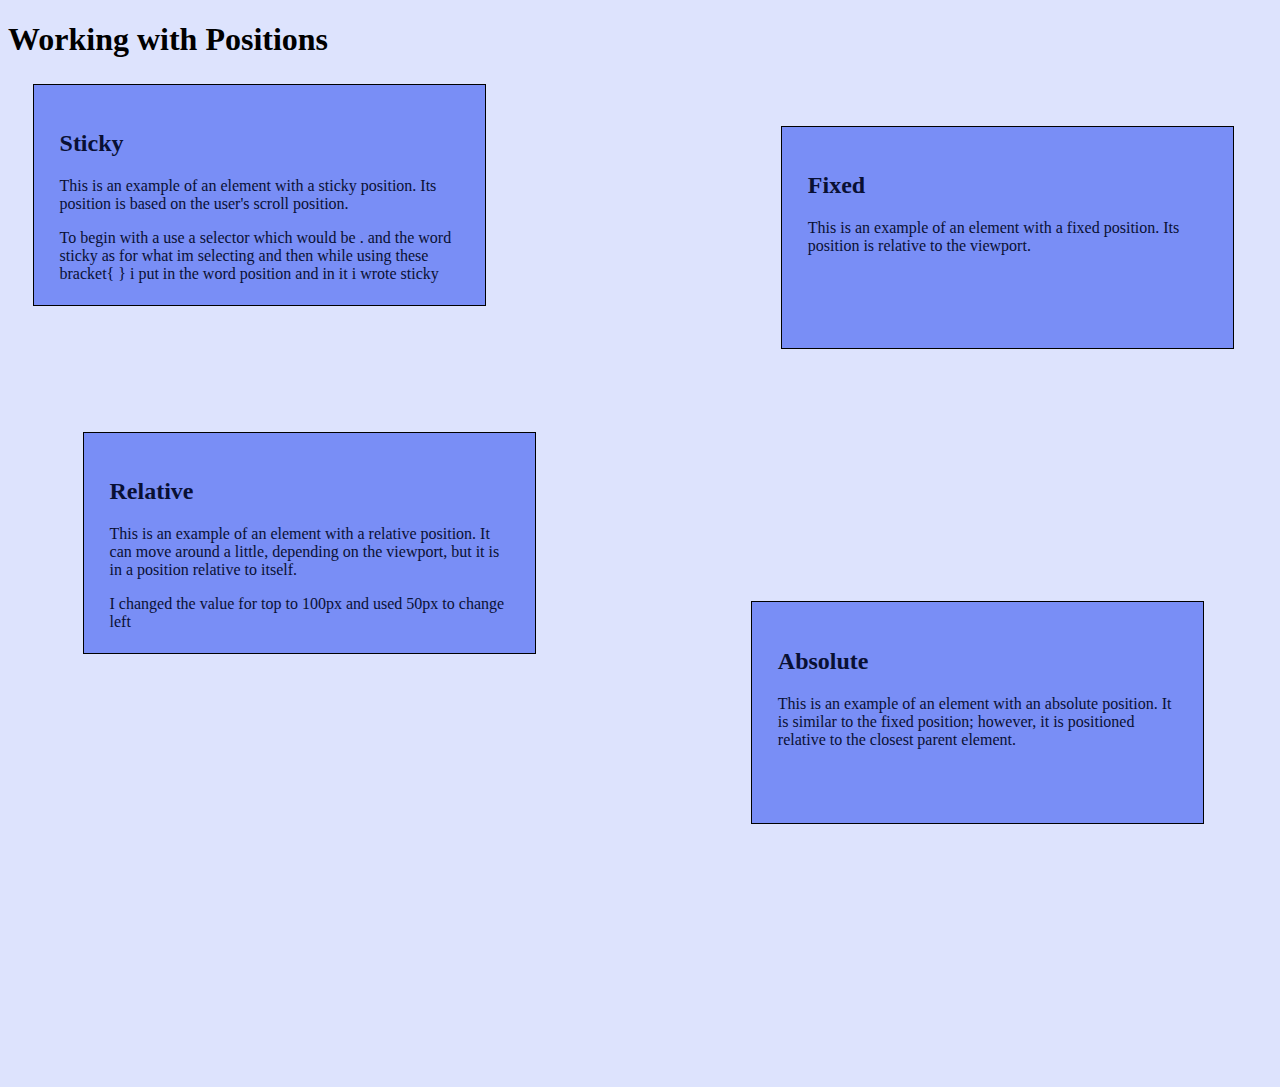
<file: extend/index.html>
<!DOCTYPE html>
<!-- 
Student's Name;kevin bolanos
Current Date ; 04/07/24
-->
<html lang="en">
<head>
	<title>Position</title>
	<meta charset="utf-8">
	<meta name="viewport" content="width=device-width, initial-scale=1"> 
	<link rel="stylesheet" href="css/extend05.css">
</head>
<body>

	<div id="container">
    
        <!-- Use the header area for the website name or logo -->
        <header>
            <h1>Working with Positions</h1>
        </header>

        <!-- Use the main area to add the main content of the webpage -->
        <main>
            
            <div class="box sticky">
                
                <h2>Sticky</h2>
                <p>This is an example of an element with a sticky position. Its position is based on the user's scroll position.</p>
                <!-- Use the empty paragraph element below to briefly explain how to use the sticky position. -->
                <p>To begin with a use a selector which would be . and the word sticky as for what im selecting and then while using these bracket{ } i put in the word position and in it i wrote sticky</p>
                
            </div>
            
            <div class="box relative">
                
                <h2>Relative</h2>
                <p>This is an example of an element with a relative position. It can move around a little, depending on the viewport, but it is in a position relative to itself.</p>
                <!-- Use the empty paragraph element below to identify the values you used for the top and left properties and how it affected the relative box. -->
                <p>I changed the value for top to 100px and used 50px to change left</p>
                
            </div>
            
            <div class="box fixed">
            
                <h2>Fixed</h2>
                <p>This is an example of an element with a fixed position. Its position is relative to the viewport.</p>
                <!-- Use the empty paragraph element below to identify the values you used for the top and right properties and how it affected the fixed box. -->
                <p></p>
                
            </div>
            
            <div class="box absolute">
                
                <h2>Absolute</h2>
                <p>This is an example of an element with an absolute position. It is similar to the fixed position; however, it is positioned relative to the closest parent element.</p>
                <!-- Use the empty paragraph element below to identify the values you used for the bottom and right properties and how it affected the absolute box. -->
                <p></p>
                
            </div>
            
        </main>

	</div>
	
</body>
</html>
</file>
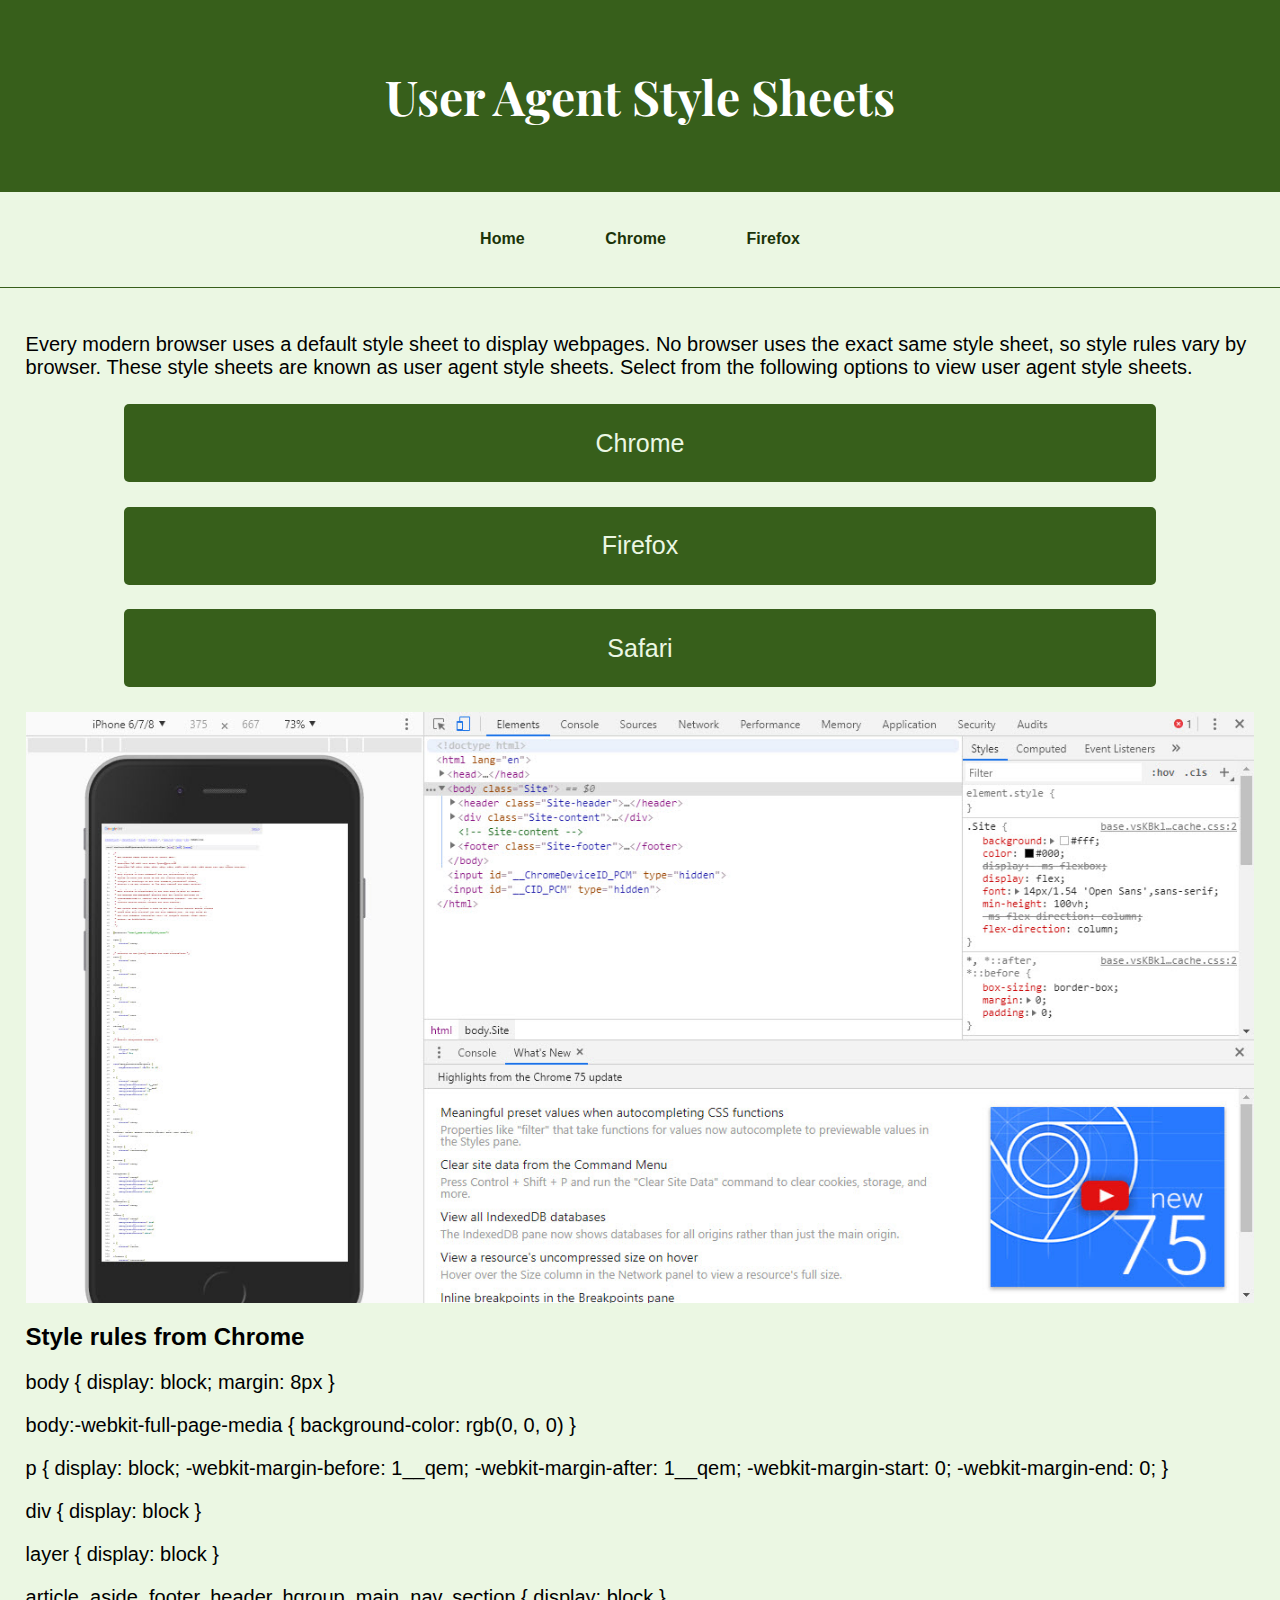
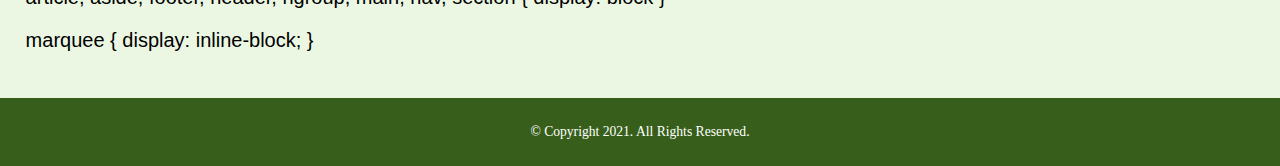
<file: analyze/analyze05.html>
<!DOCTYPE html>
<!-- 
	Student Name
	File Name: 
	Current Date: 
 -->
<html lang="en">
<head>
	<title>Style Sheets</title>
	<meta charset="utf-8" content="width=device-width, initial-scale=1.0">
    <link rel="stylesheet" href="css/styles.css">
    <meta name="viewport" content="width=device-width, initial-scale=1.0">
    <link href="https://fonts.googleapis.com/css2?family=Playfair+Display&display=swap" rel="stylesheet">

</head>
<body>

	<header>
		<h1>User Agent Style Sheets</h1>
	</header>
	
	<nav>
		<ul>
            <li><a href="#">Home</a></li> 
		    <li><a href="#">Chrome</a></li>
            <li><a href="#">Firefox</a></li>
        </ul>
	</nav>
	
	<!-- Use the main element to add main content to the webpage -->
	<main>
        
        <div id="btn">


            <p>Every modern browser uses a default style sheet to display webpages. No browser uses the exact same style sheet, so style rules vary by browser. These style sheets are known as user agent style sheets. Select from the following options to view user agent style sheets.</p>

            <p class="btn"><a href="https://chromium.googlesource.com/chromium/blink/+/master/Source/core/css/html.css" target="_blank">Chrome</a></p>
            
            <p class="btn"><a href="https://dxr.mozilla.org/mozilla-central/source/layout/style/res/html.css" target="_blank">Firefox</a></p>
            
            <p class="btn"><a href="https://trac.webkit.org/browser/trunk/Source/WebCore/css/html.css" target="_blank">Safari</a></p>
            
            <img src="images/devtools.jpg"    class="corner"  alt="Google Chrome DevTools">
    

        </div>
        
        <div id="tablet-desktop">
            <h2>Style rules from Chrome</h2>
            <p>
            body {
                display: block;
                margin: 8px
            }
            </p> 

            <p>
            body:-webkit-full-page-media {
                background-color: rgb(0, 0, 0)
            }</p>
            
            <p>p {
                display: block;
                -webkit-margin-before: 1__qem;
                -webkit-margin-after: 1__qem;
                -webkit-margin-start: 0;
                -webkit-margin-end: 0;
            }</p>
                
            <p>div {
                display: block
            }</p>
                
            <p>layer {
                display: block
            }</p>

            <p>article, aside, footer, header, hgroup, main, nav, section {
                display: block
            }</p>
            
                <p>marquee {
                display: inline-block;
            }</p>
            
        </div>
	
	</main>
	
	<footer>
		<p>&copy; Copyright 2021. All Rights Reserved.</p>
	</footer>
	
</body>
</html>
</file>
<file: extend/css/extend05.css>
/* 
Style sheet created by: kevin bolanos
Today's Date: 04/05/24
*/
body {
    background-color: #dde3fd;
}

#container {
    padding-bottom: 500px;
}

.box {
    border: 1px solid #000;
    margin: 2%;
    padding: 2%;
    background-color: #798ef6;
    color: #091034;
    width: 400px;
    height: 170px;
}

/* sticky */
.sticky{
    position: sticky;
    position: -webkit-sticky
    top: 50;
}

/* relative */

.relative{
    position: relative;
    top: 100px;
    left: 50px;
}

/* fixed */
.fixed{
    position: fixed;
    top: 100px;
    right: 20px;
}

/* absolute */
.absolute{
    position: absolute;
    bottom: 50px;
    right:  50px;
}
</file>
<file: analyze/css/styles.css>
/*
    Student Name
	File Name: 
	Current Date: 
*/

/* CSS reset */
body, header, nav, main, footer, img, h1, h3, ul {
    margin: 0;
    padding: 0;
    border: 0;
}

/* Style rule for body and images */
body {
    background-color: #375f1b;
}

img {
    max-width: 100%;
    display: block;
}

/* style rule for viewpoint/*




/* Style rules for header content */
header h1 {
    text-align: center;
    color: #fff;
    font-family: 'Playfair Display', serif;
    padding: 5%;
    font-size: 3em;
}
/* style rule that hides the table-desktop class*/

    .tablet-desktop{
    display: none;
    }


/* Style rules for navigation area */
nav {
    background-color: #ebf7e3;
    border-bottom: 1px solid #375f1b;
}

nav ul {
    text-align: center;
    list-style-type: none;
    
}

nav li {
    font-size: 1em;
    font-family: Geneva, Arial, sans-serif;
    font-weight: bold;
    padding: 3%;
    display: inline-block;
}

nav li a {
    display: block;
    color: #1b3409;
    text-decoration: none;
}

/* Style rules for main content */
main {
    padding: 2%;
    background-color: #ebf7e3;
    font-family: 'PT Sans', sans-serif;
}

main p {
    font-size: 1.25em;
}

/* style rule for btn */

.btn {
    background-color: #375f1b;   
    padding: 2%;                  
    margin: 2% auto;            
    width: 80%;                  
    text-align: center;           
    border-radius: 5px;           
}
.btn a{
    color: #ebf7e3;
    text-decoration: none;
    font-size: 1.25em;
    display: block;

}

/* Style rules for footer content */
footer {
    text-align: center;
    font-size: 0.85em;
    color: #fff;
    padding: 1% 0;
}
</file>
